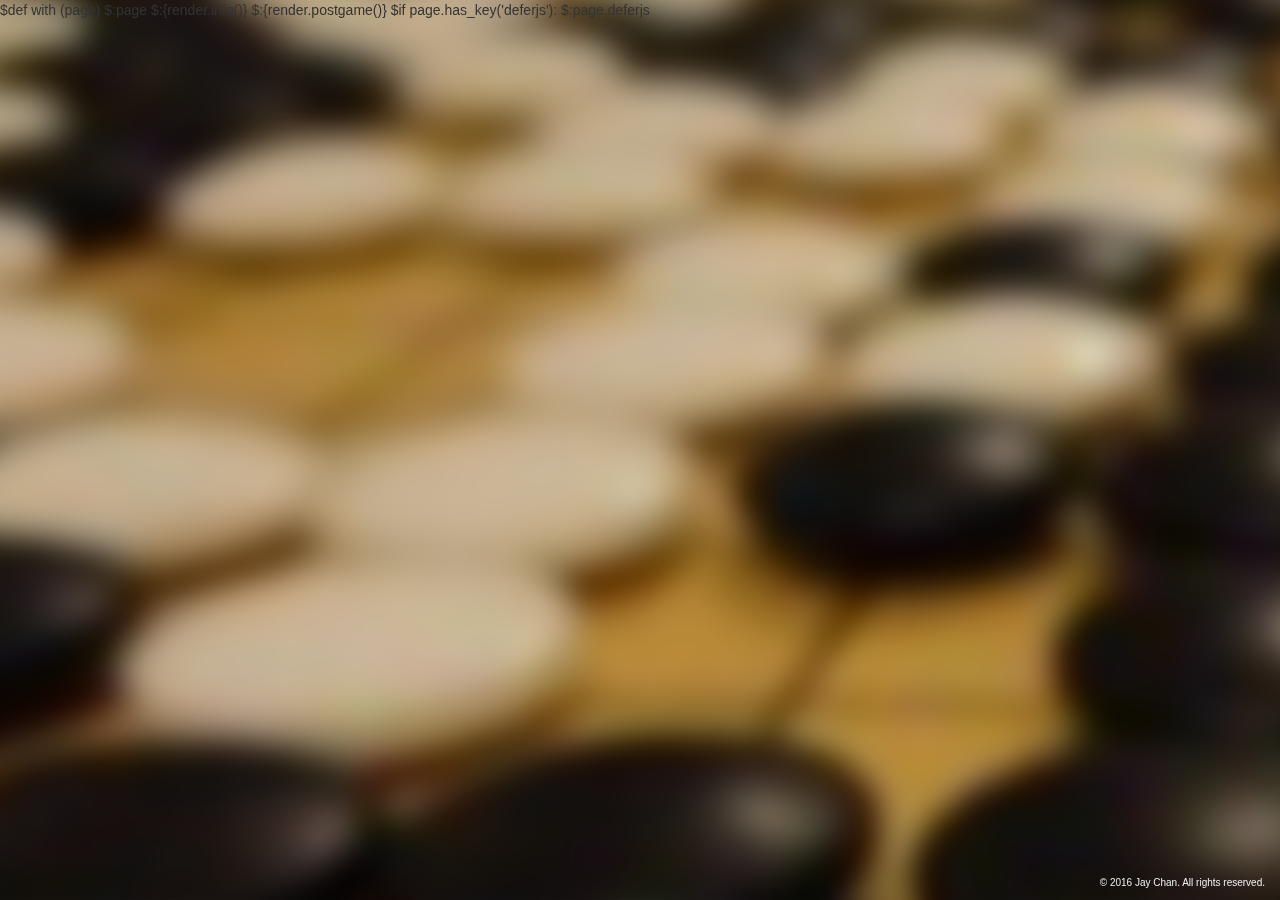
<file: templates/base.html>
$def with (page)
<html>
<head>
    <title>Con Go Server</title>
    <meta name="viewport" content="width=device-width, initial-scale=1, maximum-scale=1, user-scalable=0"/>
    <link href="https://maxcdn.bootstrapcdn.com/bootstrap/3.3.5/css/bootstrap.min.css" rel="stylesheet" crossorigin="anonymous"/>
    <link href="/static/congo.css?v=$:{web.ctx.version}" rel="stylesheet"/>
    <link href="/static/board.css?v=$:{web.ctx.version}" rel="stylesheet"/>
    <link rel="icon" href="/static/favicon-152.png" sizes="152x152">
</head>
<body>
    <div class="congo-background">
    </div>
    $:page
    $:{render.info()}
    $:{render.postgame()}
    <div class="congo-footer">
        © 2016 Jay Chan. All rights reserved.
    </div>
    <script src="https://ajax.googleapis.com/ajax/libs/jquery/2.1.4/jquery.min.js"></script>
    <script src="https://maxcdn.bootstrapcdn.com/bootstrap/3.3.5/js/bootstrap.min.js" crossorigin="anonymous"></script>
    <script src="/static/congo.js?v=$:{web.ctx.version}"></script>
    $if page.has_key('deferjs'):
        $:page.deferjs


    <script>
    (function(i,s,o,g,r,a,m){i['GoogleAnalyticsObject']=r;i[r]=i[r]||function(){
    (i[r].q=i[r].q||[]).push(arguments)},i[r].l=1*new Date();a=s.createElement(o),
    m=s.getElementsByTagName(o)[0];a.async=1;a.src=g;m.parentNode.insertBefore(a,m)
    })(window,document,'script','//www.google-analytics.com/analytics.js','ga');

    ga('create', 'UA-47887870-2', 'auto');
    ga('send', 'pageview');

    </script>

</body>
</html>
</file>
<file: static/congo.css>
html, body {
    height: 100%;
    overflow-x: hidden;
}

.congo-hero {
    background-color: transparent;
    color: #eeeeee;
}

.congo-background {
    position: fixed;
    display: block;
    top: -20px;
    left: -20px;
    bottom: -20px;
    right: -20px;

    height: 100%;
    width: 120%;
    background-image: url("/static/hero.jpg");
    background-size: 100%;

    -webkit-transform: scale(1.1);
    -moz-transform: scale(1.1);
    -ms-transform: scale(1.1);
    transform: scale(1.1);

    -webkit-filter: blur(10px);
    -moz-filter: blur(10px);
    -ms-filter: blur(10px);
    filter: blur(10px);

    z-index: -1;
    overflow: hidden;
}

.congo-info, .congo-info:visited, .congo-info:focus, .congo-info:hover {
    color: #9d9d9d!important;
    outline: none;
}

@media screen and (min-width: 481px){
    .congo-container-main {
        margin-top: 15px;
    }
}

.congo-black-team, .congo-white-team {
    overflow-y: auto;
    max-height: 320px;
}

.congo-votes-others {
    overflow-y: auto;
    max-height: 250px;
}

.congo-note-type {
    color: #bbbbbb;
}

.congo-learn-more, .congo-learn-more:visited, .congo-learn-more:focus {
    color: #eeeeee;
    outline: none;
    text-decoration: underline;
}

.congo-hero > .container {
    position: absolute;
    top: 30%;
    left: 15px;
    transform: translateY(-50%);
    background-color: transparent;
}

.congo-footer {
    position: fixed;
    right: 15px;
    bottom: 10px;
    font-size: 10px;
    color: #eeeeee;
}

.v-pad-1 {
    margin-top: 10px;
}

@-moz-document url-prefix() {
    .ff-board-info-fix {
        /* firefox renders board correctly, which isn't normal */
        margin-top: 20px !important;
    }
}

@media screen and (min-width: 1200px){
    .ff-board-info-fix {
        margin-top: 20px !important;
    }
}

.header-offset {
    height: 65px;
}

.congo-vote-dialog {
    margin-top: 65px;
    width: 100%;
}

.congo-vote-dialog {
    pointer-events: none;
}

.congo-vote-dialog div.modal-content {
    pointer-events: initial;
}

.pass-vote {
    border: solid 2px #007700;
}

@media screen and (max-width: 768px){
    #congo-vote-modal div.modal-content {
        background-color: rgba(255, 255, 255, 0.7);
    }
    #congo-vote-modal div.modal-content textarea {
        background-color: rgba(255, 255, 255, 0.3);
    }
    #congo-vote-modal div.modal-content button {
        opacity: .7;
    }
}

.congo-stats-container {
    width: 100%;
}

.chat-whois-online-section {
    border-bottom: 1px solid #DDDDDD;
}

.chat-body {
    overflow-y: auto;
}

@media screen and (max-width: 768px){
    .chat-body {
        max-height: 420px;
    }
}

@media screen and (min-width: 768px){
    .chat-body {
        max-height: 188px;
    }
}

@media screen and (min-width: 992px){
    .chat-body {
        max-height: 236px;
    }
}

@media screen and (min-width: 1200px){
    .chat-body {
        max-height: 300px;
    }
}

@media screen and (min-width: 1400px){
    .chat-body {
        max-height: 455px;
    }
}

.chat-line {
    padding-left: .5em;
    text-indent: -.5em;
    word-wrap: break-word;
}

@media screen and (max-width: 768px){
    #congo-chat-modal div.modal-content {
        background-color: rgba(255, 255, 255, 0.7);
    }

    .invis-trial-xs {
        opacity: 0.0;
    }
}

.congo-trial-span {
    background-color: #DDFFDD;
    cursor: cell;
    /*-webkit-user-select: none; */
}

/* bootstrap overrides */

a, a:visited, a:-webkit-any-link {
    text-decoration: none !important;
}

textarea {
    resize: none;
}

form {
    margin-bottom: 0px;
}

dd {
    margin-bottom: .25em;
}

.panel {
    margin-bottom: 10px;
}

.panel-body {
    padding-top: 10px;
    padding-bottom: 10px;
}

.table>tbody>tr>td {
    padding-left: 15px;
}

.text-muted {
    cursor: not-allowed !important;
}

@media screen and (min-width: 1400px) {
    .congo-container-main {
        width: 1370px;
    }
}
</file>
<file: static/board.css>
.sgf-container {
    max-width: 470px;

    -webkit-touch-callout: none;
    -webkit-user-select: none;
    -khtml-user-select: none;
    -moz-user-select: none;
    -ms-user-select: none;
    user-select: none;

    line-height: 1.1;

    text-align: center;
    margin: auto;
}

.sgf-board-wrapper {
    position: relative;
    width: 100%;
}

.sgf-board-wrapper:after {
    content: "";
    display: block;
    padding-bottom: 100%;
}

.sgf-board-wrapper-inner {
    position: absolute;
    top: 0;
    bottom: 0;
    left: 0;
    right: 0;
}

.sgf-board {
    position: absolute;
    top: 0;
    bottom: 0;
    left: 0;
    right: 0;
    display: table;
    table-layout: fixed;
    height: 100%;
    width: 100%;
    background-color: #F2D252;

    border-spacing: 0;

    border: 3px solid #F2D252;
}

.sgf-row {
    display: table-row;
    height: 1%; /*hack for ff*/
}

.sgf-cell {
    display: table-cell;
    empty-cells: show;
    padding: 0px;
    width: 1px;

    cursor: pointer;
}

.sgf-point {
    position: relative;
    height: 100%;
    width: 100%;
}

.sgf-cell:not(:first-child):not(:last-child) .sgf-empty:not(.sgf-coord):before {
    position: absolute;
    left: 0;
    top: 50%;
    height: 1px;
    background-color: #333333;
    content: "";
    width: 100%;
    display: block;
}

.sgf-cell:first-child .sgf-empty:not(.sgf-coord):before {
    position: absolute;
    right: 0;
    top: 50%;
    height: 1px;
    background-color: #333333;
    content: "";
    width: 50%;
    display: block;
}

.sgf-cell:last-child .sgf-empty:not(.sgf-coord):before {
    position: absolute;
    left: 0;
    top: 50%;
    height: 1px;
    background-color: #333333;
    content: "";
    width: 50%;
    display: block;
}

.sgf-row:not(:first-child):not(:last-child) .sgf-cell .sgf-empty:not(.sgf-coord):after {
    position: absolute;
    top: 0;
    left: 50%;
    width: 1px;
    background-color: #333333;
    content: "";
    height: 100%;
    display: block;
}

.sgf-row:first-child .sgf-cell .sgf-empty:not(.sgf-coord):after {
    position: absolute;
    bottom: 0;
    left: 50%;
    width: 1px;
    background-color: #333333;
    content: "";
    height: 50%;
    display: block;
}

.sgf-row:last-child .sgf-cell .sgf-empty:not(.sgf-coord):after {
    position: absolute;
    top: 0;
    left: 50%;
    width: 1px;
    background-color: #333333;
    content: "";
    height: 50%;
    display: block;
}

.sgf-num-right {
    position: relative;
}

.sgf-num-right:after {
    content: attr(num) !important;
    position: absolute;
    left: 32px;
    top: -18px;
    color: #dddddd;
    font-size: 12px;
    width: 15px;
    text-align: center;
    pointer-events: none;
    cursor: default;
}

@media screen and (max-width: 515px){
    .sgf-num-right:after {
        left: 27px!important;
        top: -17px!important;
        font-size: 10px!important;
    }
}

@media screen and (max-width: 440px){
    .sgf-num-right:after {
        left: 21px!important;
        top: -15px!important;
    }
}

.sgf-num-bottom {
    position: relative;
}

.sgf-num-bottom:after {
    content: attr(num) !important;
    position: absolute;
    left: 6px;
    top: 7px;
    color: #dddddd;
    font-size: 12px;
    width: 15px;
    text-align: center;
    pointer-events: none;
    cursor: default;
}

@media screen and (max-width: 515px){
    .sgf-num-bottom:after {
        left: 6px!important;
        top: 5px!important;
        font-size: 10px!important;
    }
}

@media screen and (max-width: 440px){
    .sgf-num-bottom:after {
        left: 3px!important;
        top: 5px!important;
    }
}

.sgf-empty:not(.sgf-coord) .sgf-hoshi {
    position: absolute;
    height: 20%;
    min-height: 5px;
    max-height: 9px;
    width: 20%;
    min-width: 5px;
    max-width: 9px;
    border-radius: 50%;
    background-clip: padding-box;
    background-color: #333333;
    top: 1px;
    left: 1px;
    bottom: 0px;
    right: 0px;
    margin: auto;
}

.sgf-white:before {
    content: "";
    position: absolute;
    border-radius: 50%;
    background-color: #eeeeee;
    top: 0;
    left: 0;
    bottom: 0;
    right: 0;
    border: solid 1px #aaaaaa;
}

.sgf-black:before {
    content: "";
    position: absolute;
    border-radius: 50%;
    background-color: #333333;
    top: 0;
    left: 0;
    bottom: 0;
    right: 0;
    border: solid 1px #444444;
}

.sgf-vote:before {
    content: "";
    position: absolute;
    border-radius: 50%;
    background-color: transparent;
    top: 0;
    left: 0;
    bottom: 0;
    right: 0;
    border: solid 2px #007700;
}

.sgf-lastmove:after {
    content: "";
    position: absolute;
    height: 30%;
    width: 30%;
    border-radius: 50%;
    border: 1px solid #cb4582;
    background-color: #cb4582;
    top: 0px;
    left: 0px;
    bottom: 0px;
    right: 0px;
    margin: auto;
}

.sgf-coord:after {
    content: attr(point-label) !important;
    position: absolute;
    width: 100%!important;
    height: 70%!important;
    border: 0px solid #cb4582!important;
    background-color: rgba(0, 0, 0, 0)!important;
    /*top: 0!important;*/
    left: 0!important;
    bottom: 2!important;
    right: 0!important;
    margin: auto!important;
    text-align: center;
    vertical-align: middle;
    /*font-weight:bold;*/
    /*text-shadow: 0px 1px #eeeeee, 0px -1px #eeeeee,
        1px 0px #eeeeee, -1px 0px #eeeeee;*/
    /*font-size: 15px!important;*/
    white-space:nowrap;
    font-family: arial, arialMT, Helvetica, sans-serif;
    letter-spacing: -1px;

    z-index: 999;
}

.sgf-coord.sgf-empty:after {
    color: #cb0082!important;
}

.sgf-coord.sgf-black:after {
    color: #ee55cc!important;
}

.sgf-coord.sgf-white:after {
    color: #cb0082!important;
}

/*@media screen and (max-width: 720px){*/
@media screen and (max-width: 99999px){
    .sgf-coord:after {
        font-size: 18px!important;
        height: 70%!important;
    }
}

@media screen and (min-width: 992px){
    .sgf-container {
        max-width: 9999 !important;
    }
}

@media screen and (max-width: 500px){
    .sgf-coord:after {
        font-size: 15px!important;
        height: 70%!important;
    }
}

@media screen and (max-width: 380px){
    .sgf-coord:after {
        font-size: 12px!important;
        height: 70%!important;
    }
}
</file>
